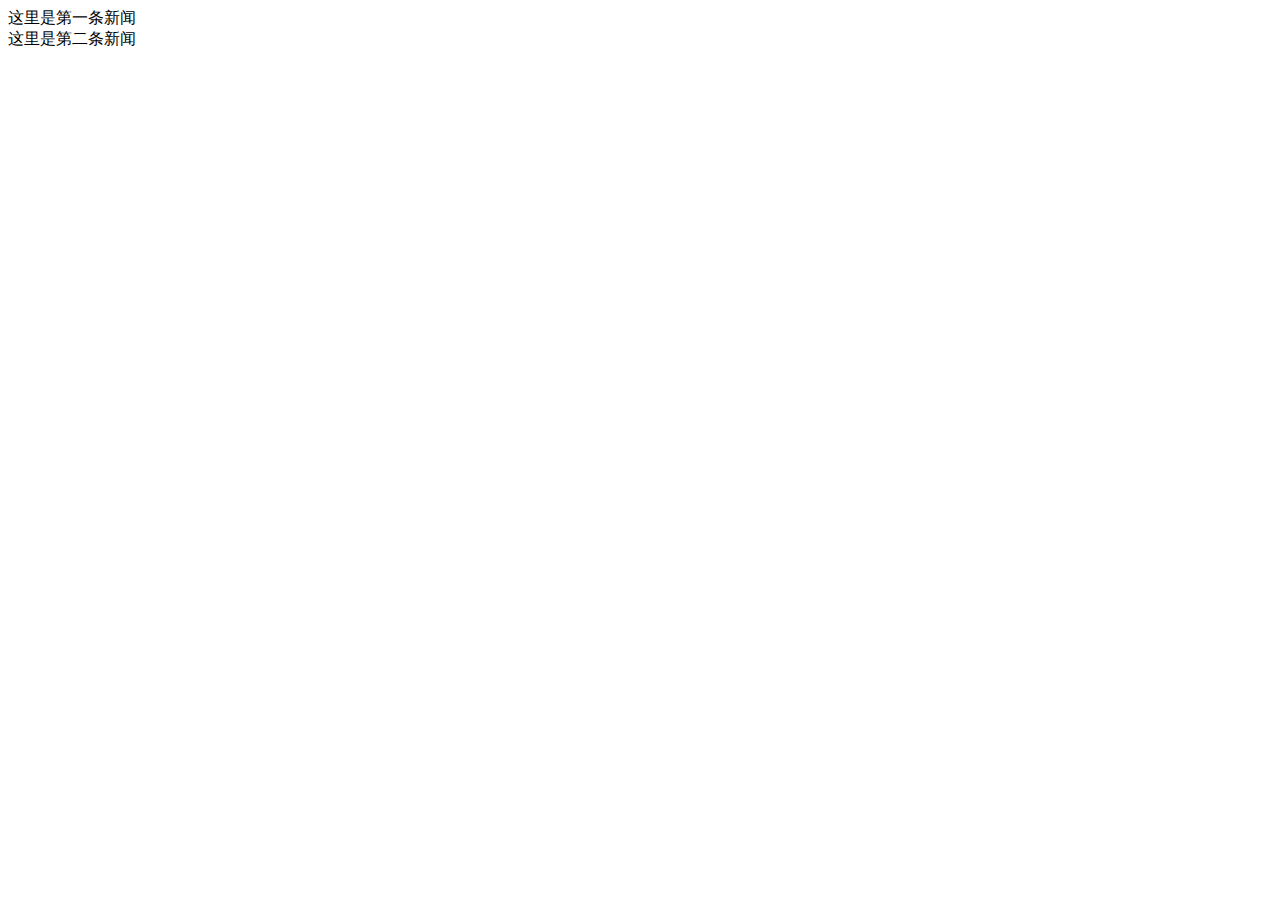
<file: 新闻更新/index.html>
<!DOCTYPE html>
<html lang="en">
<head>
    <meta charset="UTF-8">
    <meta name="viewport" content="width=device-width, initial-scale=1.0">
    <meta http-equiv="X-UA-Compatible" content="ie=edge">
    <title>新闻更新</title>
</head>
<body>
    <div class="" id="priceMenu">
        
    </div>
</body>
</html>

<script>
let arrList = [
    '这里是第一条新闻',
    '这里是第二条新闻',
    '这里是第三条新闻',
    '这里是第四条新闻',
    '这里是第五条新闻',
    '这里是第六条新闻',
    '这里是第七条新闻',
]

let len = arrList.length,
page = 0,
num = 2;

const Flayweight = function(){
    const created = []
    function create (){
        var dom = document.createElement('div')
        document.getElementById('priceMenu').appendChild(dom)
        created.push(dom)
        return dom;
    }

    return {
        getDiv:function(){
            if(created.length < 2){
                return create()
            }else {
                let div = created.shift()
                created.push(div)
                return div
            }
        }
    }
}();

for(var i=0; i<2;i++){
    if(arrList[i]){
        Flayweight.getDiv().innerHTML = arrList[i]
    }
}


setInterval(()=>{

    if(arrList.length < 2){
        return
    }
    let n = ++page * num % len
    for(let j = 0; j < 2; j++ ){
        if(arrList[n + j]) {
            Flayweight.getDiv().innerHTML = arrList[n + j]
        }else if(arrList[n + j - len]){
            Flayweight.getDiv().innerHTML = arrList[n + j - len]
        }else {
            Flayweight.getDiv().innerHTML = ''
        }
    }
},2000)



</script>
</file>
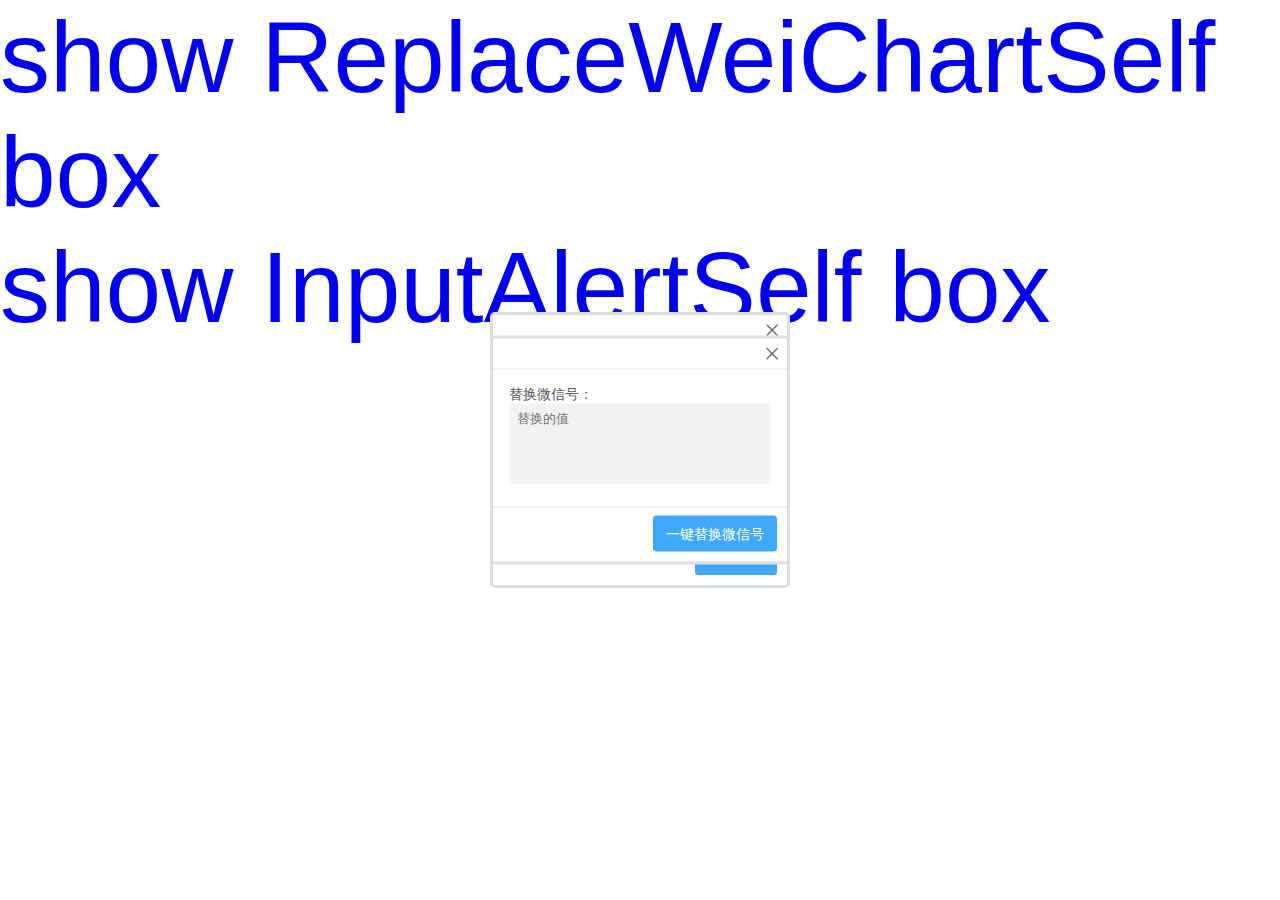
<file: 模板-提示框/index.html>
<!DOCTYPE html>
<html lang="en">
<head>
    <meta charset="UTF-8">
    <meta name="viewport" content="width=device-width, initial-scale=1.0, maximum-scale=1.0, user-scalable=no" />
    <meta http-equiv="X-UA-Compatible" content="ie=edge">
    <title>模板-提示框</title>
    <link rel="stylesheet" href="css/index.css">
    <link rel="stylesheet" href="../common/css/style.css">
    <script src="../common/js/jquery.js"></script>
    <script src="../common/js/rem.js"></script>
</head>
<body >

    <a href="javascript:;" onclick="ReplaceWeiChartSelf.show()">show ReplaceWeiChartSelf box</a><br>
    <a href="javascript:;" onclick="InputAlertSelf.show()">show InputAlertSelf box</a>
    <script src="js/index.js"></script>
</body>
</html>
</file>
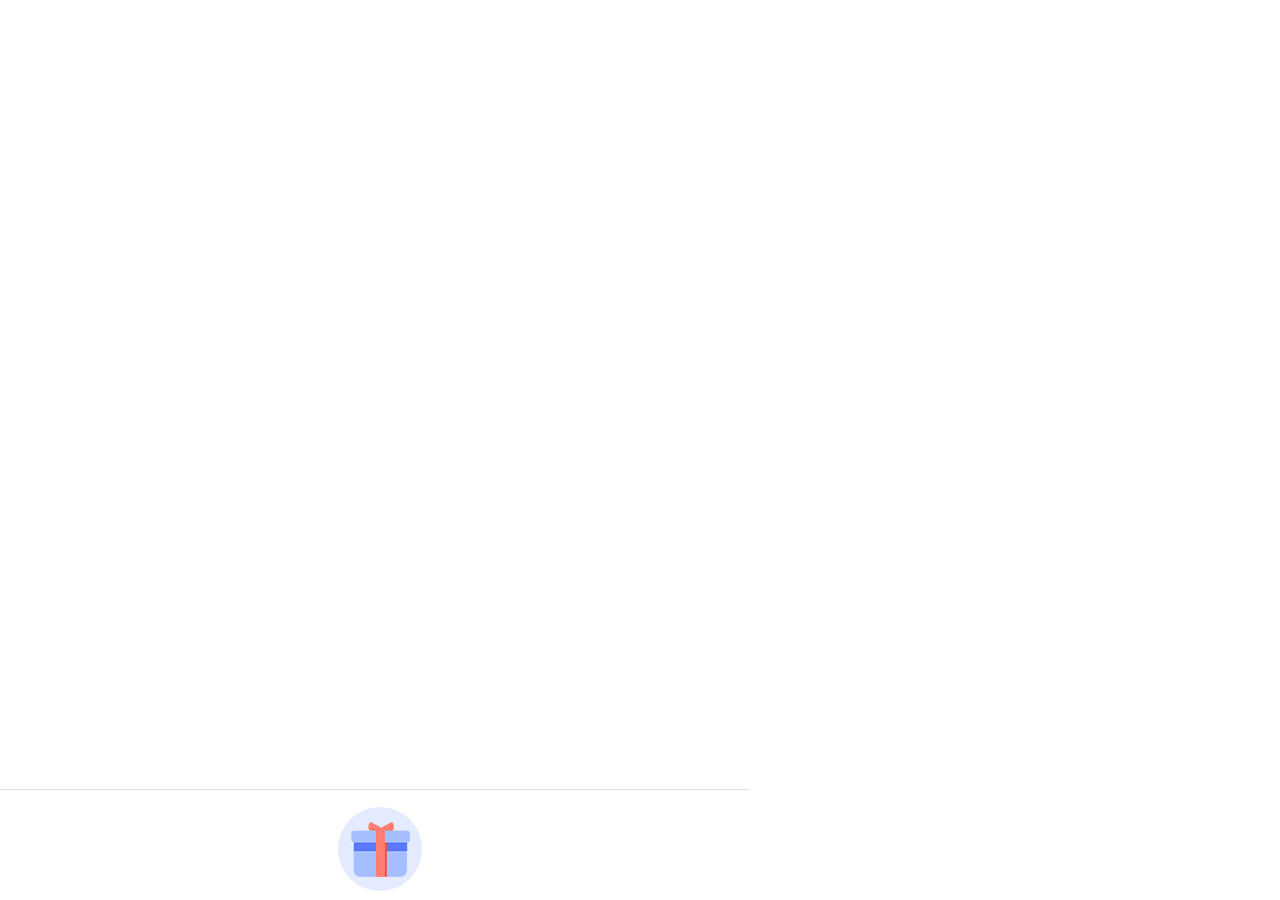
<file: 点赞效果/index.html>
<!DOCTYPE html>
<html lang="en">
<head>
    <meta charset="UTF-8">
    <meta name="viewport" content="width=device-width, initial-scale=1.0">
    <meta http-equiv="X-UA-Compatible" content="ie=edge">
    <title>点赞效果</title>
    <script src="../common/js/jquery.js"></script>
    <script src="../common/js/rem.js"></script>
    <style>
        ul>li {
            list-style: none;

        }
        .gift-box #gift-icon-box .gift {
            width: .8rem;
            height: .8rem;
            background: url(imgurl);
            background-size:cover; 
            position: absolute;
            top:-.3rem;
            -webkit-animation-duration: 2s;
            -webkit-animation-fill-mode: both;
            animation-duration: 2s;
            animation-fill-mode: both;
            -webkit-animation-name: fadeInUp;
            pointer-events: none;

            animation-name: fadeInUp;
        }

        @keyframes fadeInUp {
            0% {
                -webkit-transform: translate3d(0,-20%,0);
                opacity: 1;
                transform:scale(.6) translate3d(0,-20%,0)
            }
            10%{

                transform:scale(1) translate3d(0,-50%,0)
            }
            100% {
                -webkit-transform: translate3d(0,-300%,0);
                opacity: 0;
                transform: scale(1) translate3d(0,-300%,0)
            }
        }

        .footer {
            position: fixed;
            bottom: 0;
            left: 0;
            width: 100%;
            max-width: 7.5rem;
            background: #fff;
            height: 1.1rem;
            border-top: .01rem #dfdfdf solid;
            justify-content: space-around;
            z-index: 10;
            display: flex
        }
        .footer .left-box {
            height: 1.1rem;
            width: 1.3rem;
            position: relative;
        }
        .footer .left-box .gift-btn {
            width: .84rem;
            height: .84rem;
            display: block;
            background: #e4ebff url([data-uri]) no-repeat center;
            background-size: .59rem .55rem;
            border-radius: 100%;
            margin: .17rem 0 0 .28rem;
        }
        .gift-box {
            position: relative;
        }
        .gift-box #gift-icon-box {
            position: absolute;
            /* left: 0; */
            margin: .17rem 0 0 .28rem;
            bottom: 1.11rem;
            pointer-events: none;
            /* background: rgba(255, 0, 0,0.8) */
            pointer-events: none;

        }
        .gift-box #gift-icon-box {
            /* margin: .1rem 0 0 -.1rem; */
            bottom: .9rem;

        }
        .gift-box #gift-icon-box .gift {
            width: .8rem;
            height: .8rem;
            background: url([data-uri]);
            background-size:cover; 
            position: absolute;
            top:-.3rem;
            -webkit-animation-duration: 2s;
            -webkit-animation-fill-mode: both;
            animation-duration: 2s;
            animation-fill-mode: both;
            -webkit-animation-name: fadeInUp;
            pointer-events: none;
            animation-name: fadeInUp;
        }
    </style>
</head>
<body>
    <div class="footer">
        <div class="left-box gift-box" id="gift-left-box">
                <a href="javascript:;" class="gift-btn"></a>
        </div>
    </div>
    <script src="js/index.js"></script>
</body>
</html>
</file>
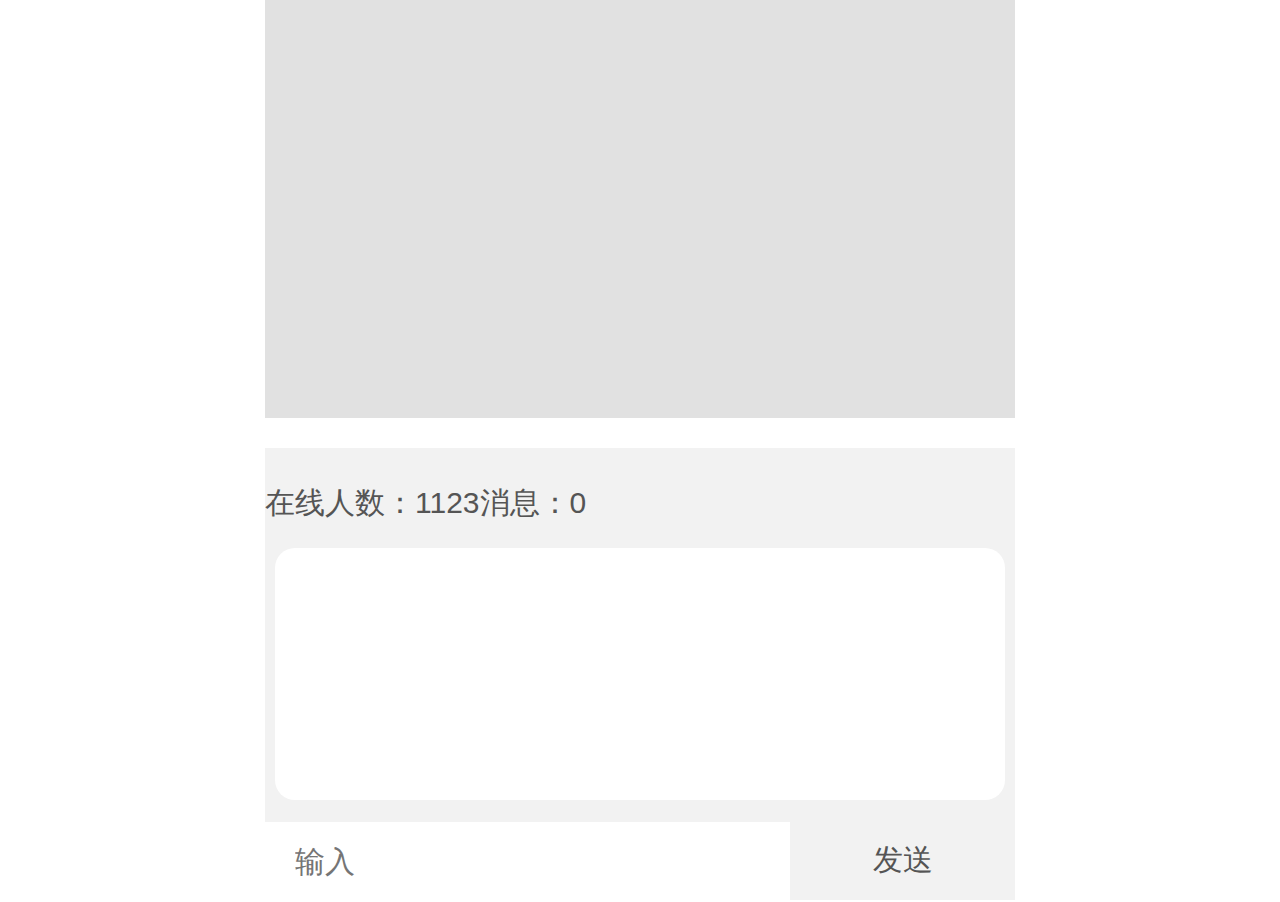
<file: 观察者模式/index.html>
<!DOCTYPE html>
<html lang="en">
<head>
    <meta charset="UTF-8">
    <meta name="viewport" content="width=device-width, initial-scale=1.0">
    <meta http-equiv="X-UA-Compatible" content="ie=edge">
    <link rel="stylesheet" href="../common/css/style.css">
    <title>观察者模式</title>
    <script src="../common/js/jquery.js"></script>
    <script src="../common/js/rem.js"></script>
    <style>
        html,body{width: 100%;height: 100%;overflow: hidden;;}
        body {
            font-size: .3rem;
            color: #555;
            margin: 0 auto;
            max-width: 7.5rem;
        }
        .video-box {
            width: 7.5rem;
            height: 4.18rem;
            background: #cccccc98;
        }
        .chart-list-box {
            /* margin-top: .3rem; */
            height: 100vh;
            margin-top: -4.18rem;
            padding-top: 4.48rem;
            box-sizing: border-box;
        }
        .chart-list-box .content {
            background: #f2f2f2;
            height: 100%;
            padding-top: .3rem;
            box-sizing: border-box;
        }
        .title-box {
            height: .5rem;
            line-height: .5rem;
        }
        .chart-list-box .content .msg-box {
            height: 100%;
            padding-top: .7rem;
            margin-top: -.5rem;
            padding-bottom: 1rem;
            box-sizing: border-box;
        }
        .chart-list-box .content .msg-box ul {
            height: 100%;
            background: #fff;
            width: 7.3rem;
            margin: 0 auto;
            border-radius: .2rem;
            padding: .3rem .15rem;
            box-sizing: border-box;
        }
        .chart-list-box .content .input-box {
            height: .8rem;
            position: absolute;
            bottom: 0;
            left: 0;
            width: 100%;
        }
        .chart-list-box .content .input-box * {
            height: .8rem;
            display: inline-block;
            line-height: .8rem;
            font-size: .3rem
        }
        .chart-list-box .content .input-box input {
            width: 70%;
            box-sizing: border-box;
            padding-left: .3rem;
        }
        .chart-list-box .content .input-box a {
            width: 28%;
            border: none;
            text-align: center;
            color: #555;
        }
    </style>
</head>
<body>
    <div class="video-box"></div>
    <div class="chart-list-box">
        <div class="content">
            <div class="title-box">在线人数：<span>1123</span>消息：<span class="msg-num">0</span></div>
            <div class="msg-box"><ul id="msg-ul"></ul></div>
            <div class="input-box">
                <input class="user-input" type="text" placeholder="输入">
                <a class="submit-btn" href="javascript:;">发送</a>
            </div>
        </div>
    </div>
    <script>
        const Obsever = (function(){
            let _message = {}
            return {
                // 注册|订阅 创建一个栏目的集群
                regist:function(type,fn){
                    // 如果该栏目不存在则创建一个该栏目类型
                    if(typeof _message[type] === 'undefined'){
                        _message[type] = [fn] 
                    // 如果存在
                    } else {
                        // 则将该方法推入该栏目序列中
                        _message[type].push(fn)
                    }
                },
                // 发布
                fire:function(type, args){
                    // 如果该栏目不存在，则返回
                    if(!_message[type]){
                        return
                    }
                    // 定义栏目信息
                    let events = {
                        type: type,
                        args: args || {}
                    }
                    let len = _message[type].length
                    // 遍历栏目序列
                    for(let i=0; i<len; i++){
                        // 依次执行注册的栏目序列方法
                        _message[type][i].call(this,events)
                    }
                },
                // 取消订阅
                remove:function(type,fn){
                    if(typeof _message[type] instanceof Array){
                        // 从最新的消息开始遍历
                        let len = _message[type].length - 1
                        for(;i>=0; i--){
                            // 如果栏目中存在该函数  则移除该函数
                            _message[type][i] === fn && _message[type][i].splice(i, 1)
                        }
                    }
                },
            }
        })()
        Obsever.regist('test',function(e){
            console.log(1111, e.type, e.args.msg)
        });
        // Obsever.fire('test',{msg:'传递参数'});
        // Obsever.fire('test',{msg:'传递参数22'});


        // 聊天功能模块
        (function(){
            let ul = $('#msg-ul')
            
            function addMsgItem (e){


                let date =  e.args.date 
                let hhmm = date.getHours() + '点' + date.getMinutes() + '分'+ date.getSeconds() + '秒'
                let text = e.args.text + '---'+ hhmm;
                let dataId =  e.args.dataId 


                let li = document.createElement('li')
                let span = document.createElement('span')
                li.setAttribute('data-id', dataId)
                li.innerHTML = text
                span.innerHTML = 'delete'
                span.onclick = function(){
                    Obsever.fire('removeCommentMessage',{num:-1, dataId})
                }
                li.appendChild(span)
                ul.append(li)
            }


            function removeMsgItem(e){
                let dataId = e.args.dataId
                ul.children(`li[data-id=${dataId}]`).remove()
            } 
            Obsever.regist('addCommentMessage',addMsgItem)
            Obsever.regist('removeCommentMessage',removeMsgItem)

        })();




        // 弹幕模块
        (function(){
            let div = $('.video-box')
            function addMsgItem (e){
                let text = e.args.text;
                let dataId =  e.args.dataId 

                let p = document.createElement('p')
                let span = document.createElement('span')
                p.setAttribute('data-id', dataId)

                p.innerHTML = text
                span.onclick = function(){
                    Obsever.fire('removeCommentMessage',{num:-1})
                }
                p.appendChild(span)
                div.append(p)
            }
            function removeMsgItem(e){
                let dataId = e.args.dataId
                div.children(`p[data-id=${dataId}]`).remove()
            } 
            Obsever.regist('addCommentMessage',addMsgItem)
            Obsever.regist('removeCommentMessage',removeMsgItem)
        })();



        
        // 消息数量
        (function(){
            function changeMsgNum(e){
                let num =  e.args.num 
                let msgNum =  $('.msg-num').text() -0
                $('.msg-num').text(msgNum + num)
            }
            Obsever.regist('addCommentMessage',changeMsgNum)
            Obsever.regist('removeCommentMessage',changeMsgNum)
        })();




        // 用户发送消息功能
        (function(){
            $('.submit-btn').click(function(){
                let text = $('.user-input')
                if(text.val() === ''){return}
                let date = new Date()
                let dataId = date.getTime()

                Obsever.fire('addCommentMessage',{text: text.val(), date, dataId, num:1})
                text.val('')
            })
        })()


    </script>
</body>
</html>
</file>
<file: 模板-提示框/css/index.css>
.ms-alert>div,span,p,b,ul{
    margin: 0;
    padding: 0;
}

.ms-layer {
    width: 100%;
    height: 100%;
    /* height: auto; */
    position: fixed;
    display: none;
    top: 0;
    /* background: rgba(0, 0, 0, 0.6) */
}
.ms-alert {
    width: 300px;
    height: auto;
    font-size: 14px;
    /* text-align: center; */
    background: #fff;
    border-radius: 5px;
    color: #555;
    padding: 10px 0 10px;
    position: absolute;
    margin: auto;
    left: 50%;
    top: 50%;
    transform: translateX(-50%) translateY(-50%);
    box-sizing: border-box;
    border: #ddd solid 3px;
}
.ms-alert .ms-closeBtn {
    display: block;
    width: 30px;
    height: 30px;
    background: #555;
    /* float: right; */
    position: absolute;
    right: 0;
    top: 0;
    background: url([data-uri]) no-repeat center;
    background-size: 12px 12px;

}
.ms-alert .ms-content {
    margin-top: 20px;
    padding: 16px ;
    border-top:1px #e8e8e8 solid;
    border-bottom:1px #e8e8e8 solid;
    margin-bottom: 8px;

}
.ms-alert .ms-confirBtn-right ,
.ms-alert .ms-confirBtn-input {
    display: block;
    float: right;
    border: 1px #ddd solid;
    padding: 1px 12px;
    border-radius: 3px;
    margin-right: 10px;
    background-color: #40a9ff;
    border-color: #40a9ff;
    color: #fff;
    height: 32px;
    line-height: 32px;
    cursor: pointer;
}

.ms-alert .ms-confirBtn-weichart{
    display: block;
    float: right;
    border: 1px #ddd solid;
    padding: 1px 12px;
    border-radius: 3px;
    margin-right: 10px;
    background-color: #40a9ff;
    border-color: #40a9ff;
    color: #fff;
    height: 32px;
    line-height: 32px;
    cursor: pointer;
}


/* .ms-alert  input */
.ms-alert .input-box {

}
.ms-alert .input-box li {
    margin-bottom: 7px;
    display: flex;
}
.ms-alert .input-box li input {
    flex: 5;
    background: #f2f2f2;
    height: 40px;
    padding: 0 8px;
    box-sizing: border-box;
}
.ms-alert .input-box li .replace-text {
    display: inline-block;
    padding: 0 8px;
    flex: 5;
    background: #f2f2f2;
    height: 80px;
    box-sizing: border-box;
    line-height: 30px;
}
.ms-alert .input-box li a {
    flex: 2;
    height: 40px;
    background: #40a9ff;
    line-height: 40px;
    text-align: center;
    color: #fff;
    border-radius: 5px;
    margin-left: 9px;
}
.search-value-style {
    background: #40a9ff66;
}
</file>
<file: common/css/style.css>
@charset "utf-8";
html,
body {
    padding: 0;
    margin: 0;
}

* {
    margin: 0;
    padding: 0;
    font-family: Arial, Helvetica, Verdana, 'Microsoft YaHei';
    border: 0;
    outline: medium;
    text-shadow: none;
    text-decoration: none;
}

body {
    overflow-x: hidden;
    position: relative;
    -webkit-text-size-adjust: none;
    -ms-text-size-adjust: none;
    -webkit-tap-highlight-color: rgba(0, 0, 0, 0);
}

input {
    -o-appearance: none;
    -moz-appearance: none;
    -o-appearance: none;
    -webkit-appearance: none;
    vertical-align: middle;
}

textarea {
    resize: none;
}

h1,
h2,
h3,
h4,
h5,
h6 {
    font-weight: normal;
}

hr {
    border-width: .01rem;
    border-style: inset;
}

ul {
    list-style: none;
}

p {
    margin: 0;
}

a,
a:link,
a:active,
a:visited,
a:hover {
    text-decoration: none;
}

img,
i {
    display: block;
}

i,
em {
    font-style: normal;
}

.fl {
    float: left;
}

.fr {
    float: right;
}

.rlt {
    position: relative;
}

.abs {
    position: absolute;
}
</file>
